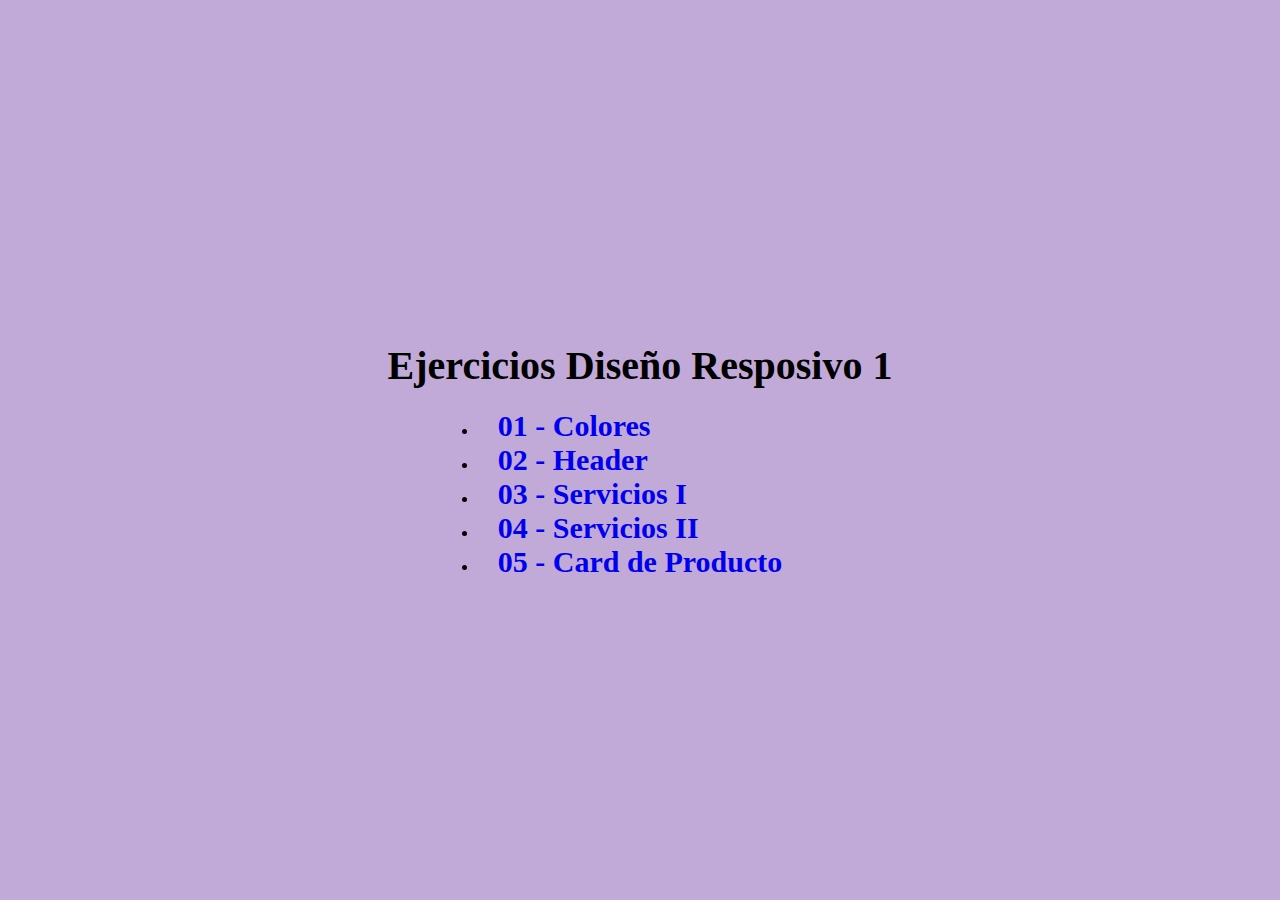
<file: index.html>
<!DOCTYPE html>
<html lang="en">

<head>
    <meta charset="UTF-8">
    <meta name="viewport" content="width=device-width, initial-scale=1.0">
    <link rel="stylesheet" href="estilo.css">
    <title>Document</title>
</head>

<body>
    <h1>Ejercicios Diseño Resposivo 1</h1>
    <ul>
        <li>
            <a href="/ejercicio1/">01 - Colores</a>
        </li>
        <li>
            <a href="/ejercicio2/">02 - Header</a>
        </li>
        <li>
            <a href="/ejercicio3/">03 - Servicios I</a>
        </li>
        <li>
            <a href="/ejercicio4/">04 - Servicios II</a>
        </li>
        <li>
            <a href="/ejercicio5/">05 - Card de Producto</a>
        </li>
    </ul>
</body>

</html>
</file>
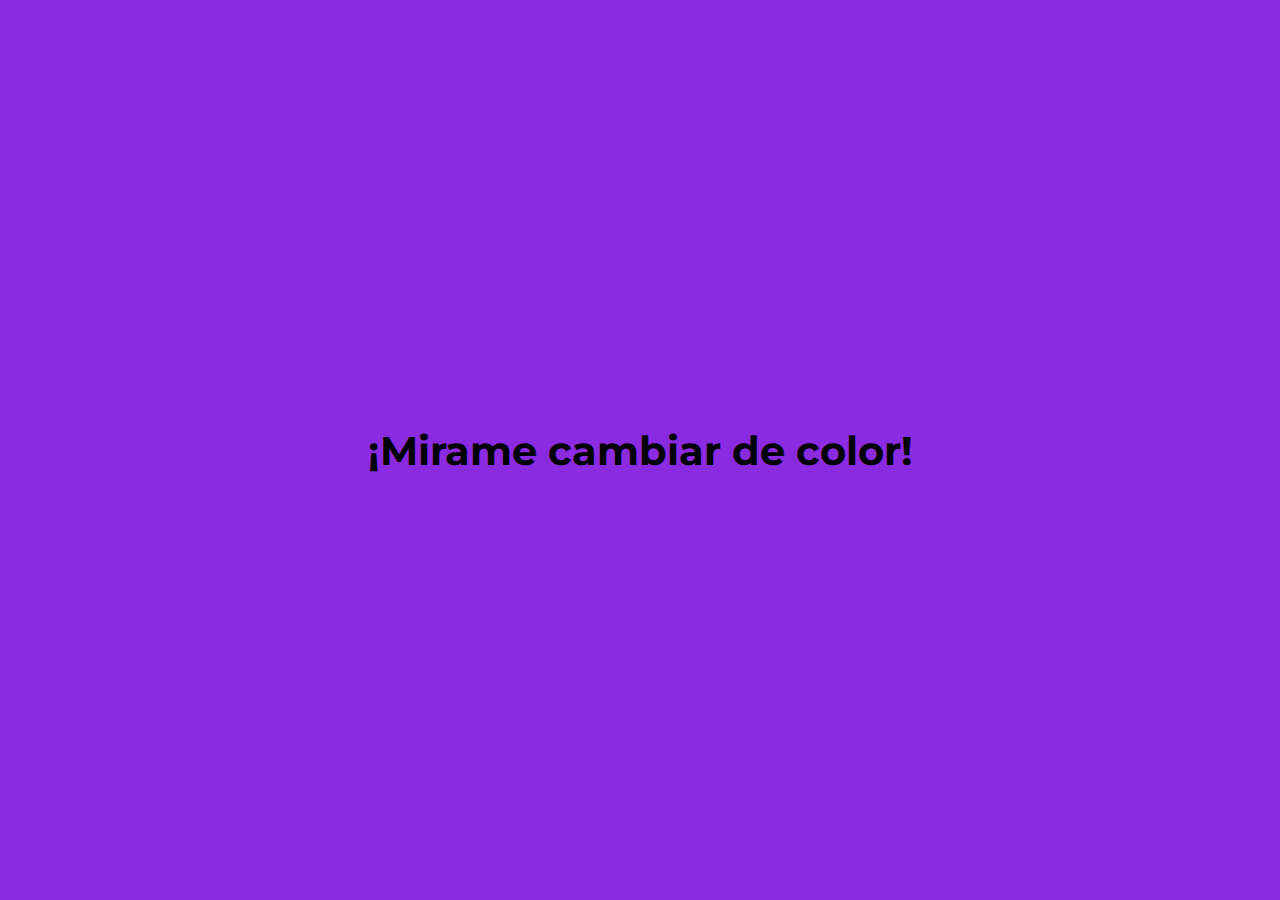
<file: ejercicio1/index.html>
<!DOCTYPE html>
<html lang="en">
<head>
    <meta charset="UTF-8">
    <meta name="viewport" content="width=device-width, initial-scale=1.0">
    <link rel="stylesheet" href="estilos.css">
    <title>Document</title>
</head>
<body>
    <h1>¡Mirame cambiar de color!</h1>
</body>
</html>
</file>
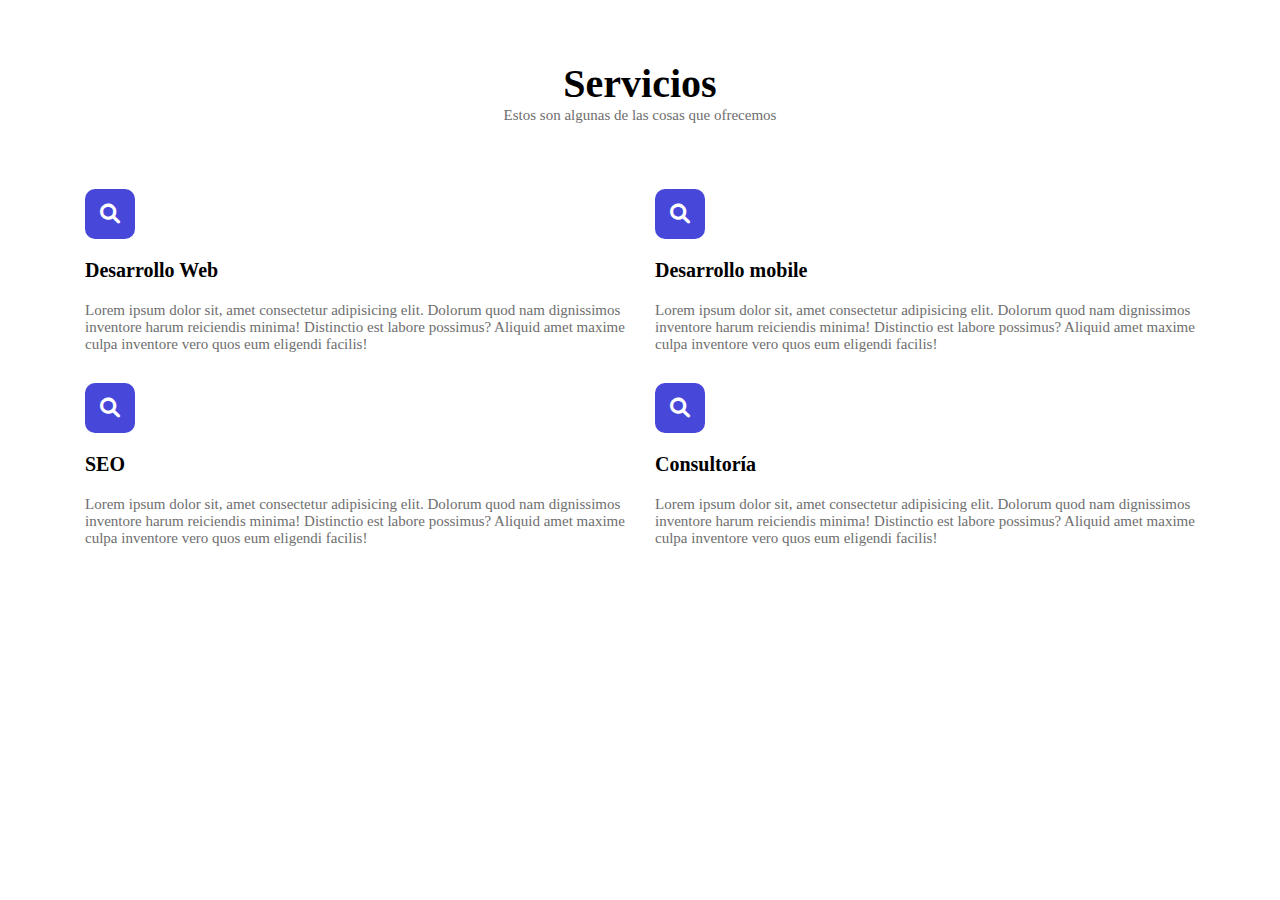
<file: ejercicio3/index.html>
<!DOCTYPE html>
<html lang="en">

<head>
    <meta charset="UTF-8">
    <meta name="viewport" content="width=device-width, initial-scale=1.0">
    <link rel="stylesheet" href="estilos.css">
    <link rel="stylesheet" href="https://cdnjs.cloudflare.com/ajax/libs/font-awesome/6.0.0-beta3/css/all.min.css">
    <title>Document</title>
</head>

<body>
    <header>
        <h1 class="titulo-principal">Servicios</h1>
        <p>Estos son algunas de las cosas que ofrecemos</p>
    </header>
    <main>
        <ul class="caja">
            <li class="caja-hija">
                <a href="#"><i class="fa-solid fa-magnifying-glass lupa "></i></a>
                <h2>Desarrollo Web</h2>
                <p>Lorem ipsum dolor sit, amet consectetur adipisicing elit. Dolorum quod nam dignissimos inventore
                    harum reiciendis minima! Distinctio est labore possimus? Aliquid amet maxime culpa inventore vero
                    quos eum eligendi facilis!</p>
            </li>
            <li class="caja-hija">
                <a href="#"><i class="fa-solid fa-magnifying-glass lupa"></i></a>
                <h2>Desarrollo mobile</h2>
                <p>Lorem ipsum dolor sit, amet consectetur adipisicing elit. Dolorum quod nam dignissimos inventore
                    harum reiciendis minima! Distinctio est labore possimus? Aliquid amet maxime culpa inventore vero
                    quos eum eligendi facilis!</p>
            </li>


            <li class="caja-hija">
                <a href="#"><i class="fa-solid fa-magnifying-glass lupa"></i></a>
                <h2>SEO</h2>
                <p>Lorem ipsum dolor sit, amet consectetur adipisicing elit. Dolorum quod nam dignissimos inventore
                    harum reiciendis minima! Distinctio est labore possimus? Aliquid amet maxime culpa inventore vero
                    quos eum eligendi facilis!</p>
            </li>
            <li class="caja-hija">
                <a href="#"><i class="fa-solid fa-magnifying-glass lupa"></i></a>
                <h2>Consultoría</h2>
                <p>Lorem ipsum dolor sit, amet consectetur adipisicing elit. Dolorum quod nam dignissimos inventore
                    harum reiciendis minima! Distinctio est labore possimus? Aliquid amet maxime culpa inventore vero
                    quos eum eligendi facilis!</p>
            </li>
        </ul>
    </main>
</body>

</html>
</file>
<file: estilo.css>
*{
    margin: 0;
    padding: 0;
    box-sizing: border-box;
}
body{
    height: 100vh;
    background-color: rgb(194, 170, 216);
    display: flex;
    flex-direction: column;
    justify-content: center;
    align-items: center;
}
h1{
    font-size: 40px;
    margin: 20px;

}
a{
    text-decoration: none;
    display:inline;
    font-weight: 800;
    margin: 20px;
    font-size: 30px;
}
</file>
<file: ejercicio1/estilos.css>
@import url('https://fonts.googleapis.com/css2?family=Lato&family=Montserrat:wght@500&display=swap');
*{
    margin: 0;
    padding: 0;
    box-sizing: border-box;
}
body{
    height: 100vh;
    display: flex;
    justify-content: center;
    align-items: center;
    background-color: red;
}
@media(min-width:601px) {
    body{
        background-color: blue;
    }
    
}
@media(min-width:900px){
    body{
        background-color: blueviolet;
    }
}
h1{
    font-size: 24px;
    height: 100px;
    font-family: 'Montserrat', sans-serif;
    display: flex;
    flex-direction: column;
    justify-content: center;
    align-items: center;
    
}
@media(min-width:601px) { 
    h1{
        font-size: 32px;
    }   
}
@media(min-width:900px){
    h1{
        font-size:40px ;
    }
}
</file>
<file: ejercicio3/estilos.css>
* {
    padding: 0;
    margin: 0;
    box-sizing: border-box;
}

body {
    font-family: Cambria, Cochin, Georgia, Times, 'Times New Roman', serif;
    display: flex;
    flex-direction: column;
    align-items: center;

}


.caja {

    display: flex;
    list-style: none;
    flex-wrap: wrap;
    align-content: center;
    margin-top: 50px;
    margin-left: 70px;
    margin-right: 70px;
}
@media (max-width:970px) {
    .caja{
        flex-direction: column;
        align-items: center;
    }
    
}

.caja-hija {
    width: 50%;
    padding: 15px;
}
@media (max-width:970px) {
    .caja-hija{
        display: flex;
        flex-direction: column;
        align-items: center;
    }
    
}
.lupa{
    width: 50px;
    height:50px;
    background-color: rgb(71, 71, 218);
    padding-top: 15px;
    padding-left: 15px;
    border-radius: 10px;
    margin-bottom: 20px;
}

a {
    font-size: 20px;
    color: white;
    text-decoration: none;
}
h2{
    font-size: 20px;
    margin-bottom: 20px;
}
p{
    font-size: 15px;
    font-weight: lighter;
    color: rgb(110, 110, 110);
}
.titulo-principal{
    font-size: 40px;
    
}
header{
    display: flex;
    flex-direction: column;
    align-items: center;
    margin-top: 60px;
}
</file>
